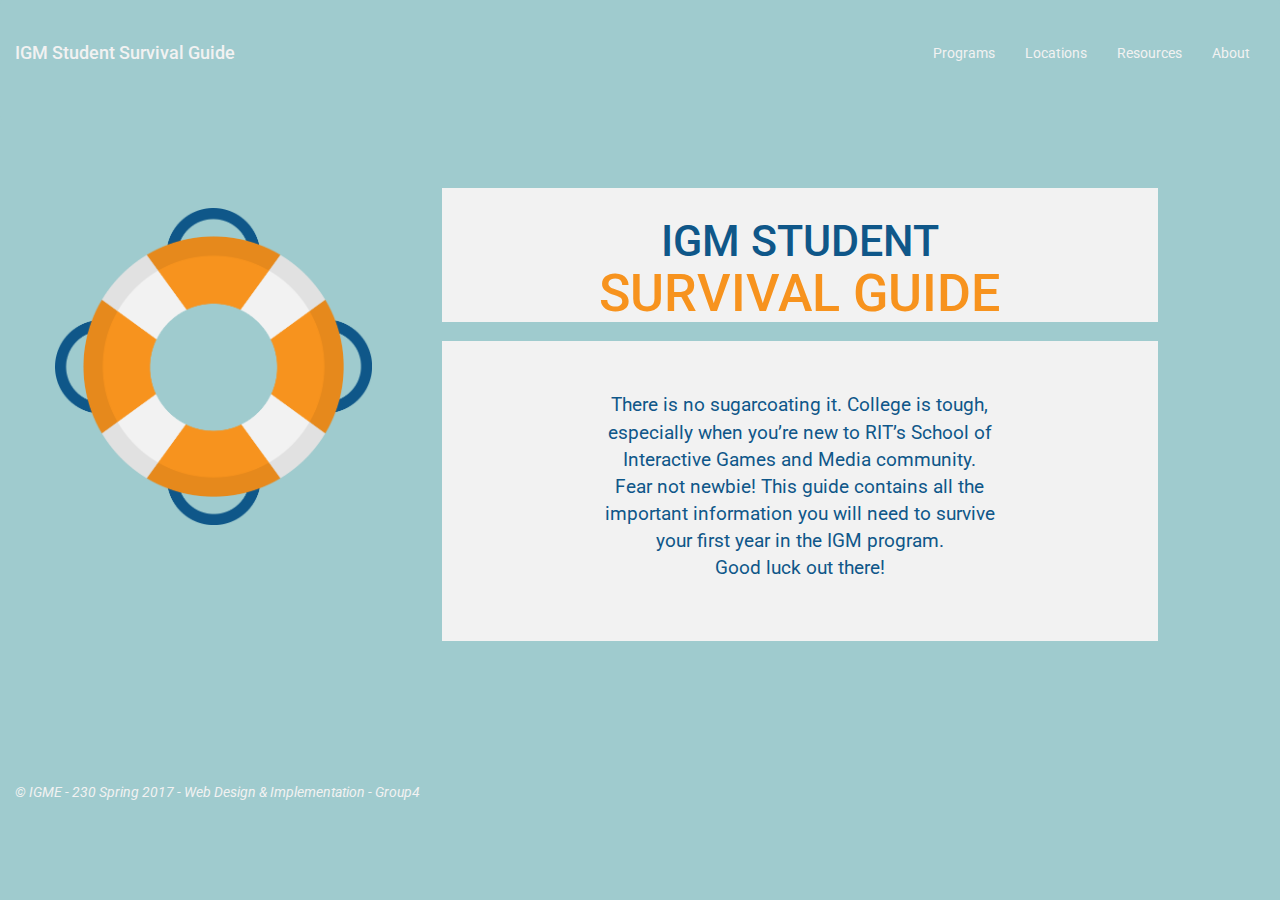
<file: project3/index.html>
<!DOCTYPE html>
<html lang="en">

<head>
    <meta charset="utf-8">
    <meta http-equiv="X-UA-Compatible" content="IE=edge">
    <meta name="viewport" content="width=device-width, initial-scale=1">
    <!-- The above 3 meta tags *must* come first in the head; any other head content must come *after* these tags -->

    <title>IGM Student Survival Guide</title>

    <!-- Bootstrap  - from bootstrap-3.3.7-dist.zip-->
    <link href="css/bootstrap.min.css" rel="stylesheet">

    <!-- HTML5 shim and Respond.js for IE8 support of HTML5 elements and media queries -->
    <!-- WARNING: Respond.js doesn't work if you view the page via file:// -->
    <!--[if lt IE 9]>
      <script src="https://oss.maxcdn.com/html5shiv/3.7.3/html5shiv.min.js"></script>
      <script src="https://oss.maxcdn.com/respond/1.4.2/respond.min.js"></script>
    <![endif]-->

    <!-- import the google Roboto font -->
    <link href="https://fonts.googleapis.com/css?family=Roboto:400,500" rel="stylesheet">

    <link rel="stylesheet" type="text/css" href="css/style.css" />
</head>

<body>
    <!-- jQuery (necessary for Bootstrap's JavaScript plugins) -->
    <!-- downloaded latest version locally <script src="https://ajax.googleapis.com/ajax/libs/jquery/1.12.4/jquery.min.js"></script> -->
    <script src="js/jquery-3.2.0.js"></script>

    <!-- Include all compiled plugins (below), or include individual files as needed -->
    <script src="js/bootstrap.min.js"></script>

    <!-- from http://getbootstrap.com/components/#navbar -->

    <nav class="navbar navbar-default">
        <div class="container-fluid">
            <!-- Brand and toggle get grouped for better mobile display -->
            <div class="navbar-header">
                <button type="button" class="navbar-toggle collapsed" data-toggle="collapse" data-target="#bs-example-navbar-collapse-1" aria-expanded="false">
        <span class="sr-only">Toggle navigation</span>
        <span class="icon-bar"></span>
        <span class="icon-bar"></span>
        <span class="icon-bar"></span>
      </button>
                <a class="navbar-brand" href="index.html">IGM Student Survival Guide</a>
            </div>

            <!-- Collect the nav links, forms, and other content for toggling -->
            <div class="collapse navbar-collapse" id="bs-example-navbar-collapse-1">
                <ul class="nav navbar-nav navbar-right">
                    <li><a href="program.html">Programs</a></li>
                    <li><a href="locations.html">Locations</a></li>
                    <li><a href="resources.html">Resources</a></li>
                    <li><a href="about.html">About</a></li>
                </ul>
            </div>
            <!-- /.navbar-collapse -->
        </div>
        <!-- /.container-fluid -->
    </nav>


    <div class="container-fluid">

        <div class="row">
            <div class="col-md-4" id="sos">

                <img src="images/sos.png" alt="landing page" id="sos_image" width="80%" />
            </div>

            <div class="col-md-7" id="main_container">
                <div id="main_heading">
                    <h2 id="line1">IGM STUDENT</h2>
                    <h2 id="line2">SURVIVAL GUIDE</h2>
                </div>
                <div id="main_message">
                    <p>There is no sugarcoating it. College is tough, especially when you’re new to RIT’s School of Interactive Games and Media community. <br>Fear not newbie! This guide contains all the important information you will need to survive your
                        first year in the IGM program. <br>Good luck out there!</p>
                </div>
            </div>
        </div>

        <br>
        <br>
        <br>

        <br <footer class="footer">
        <div id="copyright">
            <i class="text-muted copyright">&copy; IGME - 230 Spring 2017 - Web Design &amp; Implementation - Group4</i>
        </div>
    </div>
</body>

</html>
</file>
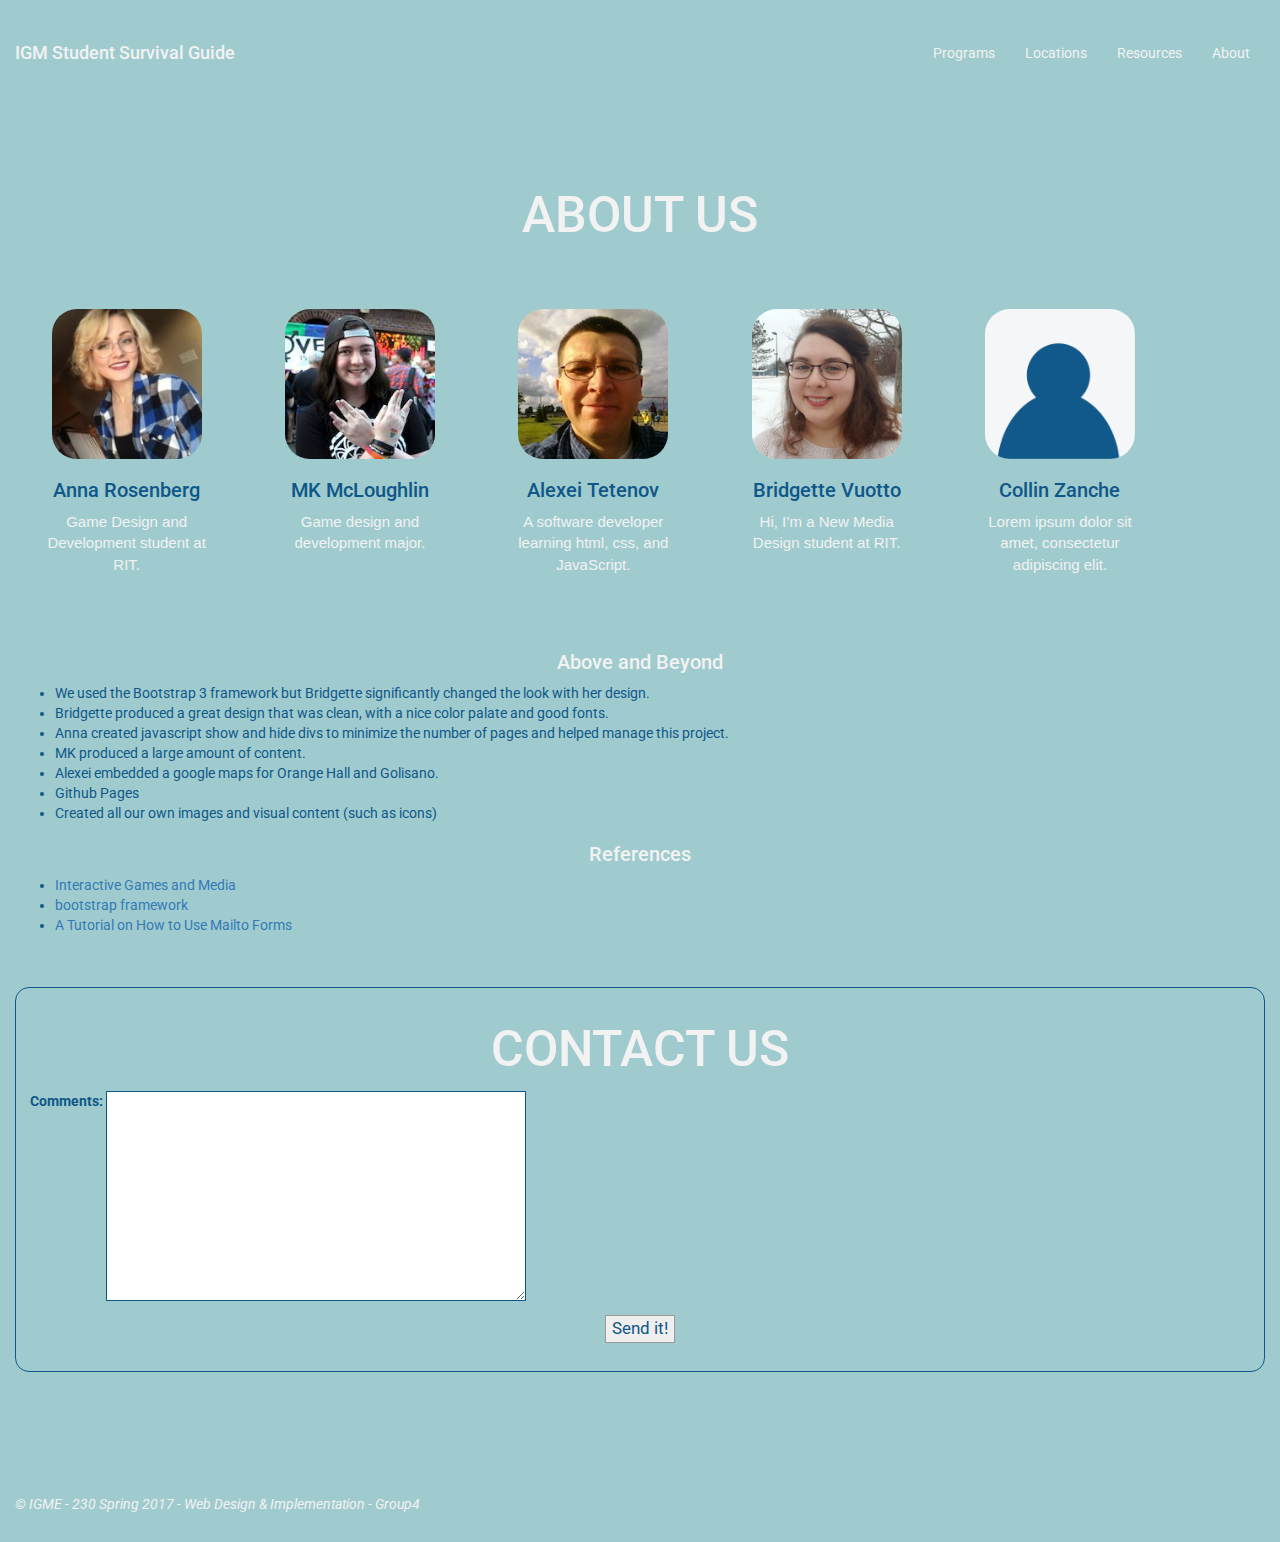
<file: project3/about.html>
<!DOCTYPE html>
<html lang="en">

<head>
    <meta charset="utf-8">
    <meta http-equiv="X-UA-Compatible" content="IE=edge">
    <meta name="viewport" content="width=device-width, initial-scale=1">
    <!-- The above 3 meta tags *must* come first in the head; any other head content must come *after* these tags -->

    <title>IGM Student Survival Guide</title>

    <!-- Bootstrap  - from bootstrap-3.3.7-dist.zip-->
    <link href="css/bootstrap.min.css" rel="stylesheet">

    <!-- HTML5 shim and Respond.js for IE8 support of HTML5 elements and media queries -->
    <!-- WARNING: Respond.js doesn't work if you view the page via file:// -->
    <!--[if lt IE 9]>
      <script src="https://oss.maxcdn.com/html5shiv/3.7.3/html5shiv.min.js"></script>
      <script src="https://oss.maxcdn.com/respond/1.4.2/respond.min.js"></script>
    <![endif]-->

    <!-- import the google Roboto font -->
    <link href="https://fonts.googleapis.com/css?family=Roboto:400,500" rel="stylesheet">

    <link rel="stylesheet" type="text/css" href="css/style.css" />
</head>

<body>
    <!-- jQuery (necessary for Bootstrap's JavaScript plugins) -->
    <!-- downloaded latest version locally <script src="https://ajax.googleapis.com/ajax/libs/jquery/1.12.4/jquery.min.js"></script> -->
    <script src="js/jquery-3.2.0.js"></script>

    <!-- Include all compiled plugins (below), or include individual files as needed -->
    <script src="js/bootstrap.min.js"></script>

    <!-- from http://getbootstrap.com/components/#navbar -->

    <nav class="navbar navbar-default">
        <div class="container-fluid">
            <!-- Brand and toggle get grouped for better mobile display -->
            <div class="navbar-header">
                <button type="button" class="navbar-toggle collapsed" data-toggle="collapse" data-target="#bs-example-navbar-collapse-1" aria-expanded="false">
        <span class="sr-only">Toggle navigation</span>
        <span class="icon-bar"></span>
        <span class="icon-bar"></span>
        <span class="icon-bar"></span>
      </button>
                <a class="navbar-brand" href="index.html">IGM Student Survival Guide</a>
            </div>

            <!-- Collect the nav links, forms, and other content for toggling -->
            <div class="collapse navbar-collapse" id="bs-example-navbar-collapse-1">
                <ul class="nav navbar-nav navbar-right">
                    <li><a href="program.html">Programs</a></li>
                    <li><a href="locations.html">Locations</a></li>
                    <li><a href="resources.html">Resources</a></li>
                    <li><a href="about.html">About</a></li>
                </ul>
            </div>
            <!-- /.navbar-collapse -->
        </div>
        <!-- /.container-fluid -->
    </nav>


    <div class="container-fluid">

        <div class="row">
            <div class="col-lg-12" id="about_us">
                <h1>ABOUT US</h1>
            </div>
        </div>

        <div class="row">

            <div class="col-md-2" id="anna">
                <div class="team_member_image">
                    <img src="images/anna-small_profile-178x178.jpg" alt="Anna Rosenberg" id="anna_rosenberg" width="100%" />
                </div>
                <div class="team_member_description">
                    <h2>Anna Rosenberg</h2>
                    <p>Game Design and Development student at RIT.</p>
                </div>
            </div>

            <div class="col-md-2" id="mk">
                <div class="team_member_image">
                    <img src="images/mk-profile-178x178.jpg" alt="MK McLoughlin" id="mk_mcloughlin" width="100%" />
                </div>
                <div class="team_member_description">
                    <h2>MK McLoughlin</h2>
                    <p>Game design and development major.</p>
                </div>
            </div>

            <div class="col-md-2" id="alexei">
                <div class="team_member_image">
                    <img src="images/alexei_at_buckland_park-178x178.jpg" alt="Alexei Tetenov" id="alexei_tetenov" width="100%" />
                </div>
                <div class="team_member_description">
                    <h2>Alexei Tetenov</h2>
                    <p>A software developer learning html, css, and JavaScript.</p>
                </div>
            </div>

            <div class="col-md-2" id="bridget">
                <div class="team_member_image">
                    <img src="images/bridgette-178x178.png" alt="Bridgette Vuotto" id="bridgette_vuotto" width="100%" />
                </div>
                <div class="team_member_description">
                    <h2>Bridgette Vuotto</h2>
                    <p>Hi, I’m a New Media Design student at RIT.</p>
                </div>
            </div>

            <div class="col-md-2" id="cz">
                <div class="team_member_image">
                    <img src="images/no_image.png" alt="Collin Zanche is mia" id="collin_zanche" width="100%" />
                </div>
                <div class="team_member_description">
                    <h2>Collin Zanche</h2>
                    <p>Lorem ipsum dolor sit amet, consectetur adipiscing elit.</p>
                </div>
            </div>

        </div>

        <div class="row">
            <div class="col-lg-12" id="above_and_beyond">

                <h2>Above and Beyond</h2>
                <ul>
                    <li>We used the Bootstrap 3 framework but Bridgette significantly changed the look with her design.</li>
                    <li>Bridgette produced a great design that was clean, with a nice color palate and good fonts.</li>
                    <li>Anna created javascript show and hide divs to minimize the number of pages and helped manage this project.</li>
                    <li>MK produced a large amount of content.</li>
                    <li>Alexei embedded a google maps for Orange Hall and Golisano.</li>
                    <li>Github Pages</li>
                    <li>Created all our own images and visual content (such as icons)</li>
                </ul>

                <h2>References</h2>
                <ul>
                    <li><a href="https://www.rit.edu/gccis/igm/">Interactive Games and Media</a></li>
                    <li><a href="https://getbootstrap.com/">bootstrap framework</a></li>
                    <li><a href="https://www.thoughtco.com/tutorial-on-mailto-forms-3467454">A Tutorial on How to Use Mailto Forms</a></li>
                </ul>
            </div>
        </div>

        <div class="row">

            <div class="col-md-12" id="contact_us">

                <form action="mailto:igm@rit.edu" method="get">

                    <h1>CONTACT US</h1>


                    <div>
                        <label for="comments">Comments: </label>
                        <textarea id="body" name="body"></textarea>
                    </div>

                    <div>
                        <button type="submit">Send it!</button>
                    </div>
                </form>

            </div>
        </div>


        <br>
        <br>
        <br>

        <br <footer class="footer">
        <div id="copyright">
            <i class="text-muted copyright">&copy; IGME - 230 Spring 2017 - Web Design &amp; Implementation - Group4</i>
        </div>
    </div>
</body>

</html>
</file>
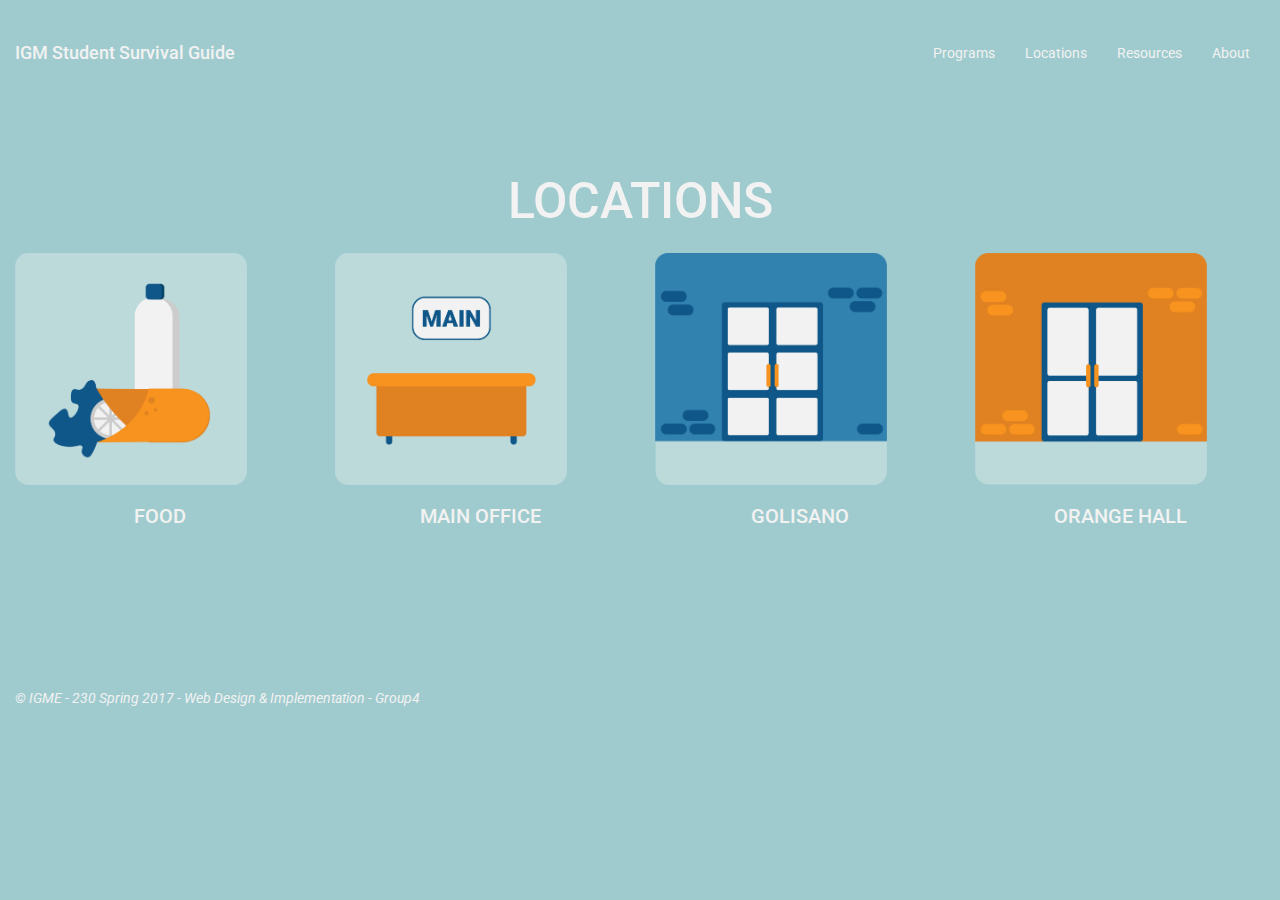
<file: project3/locations.html>
<!DOCTYPE html>
<html lang="en">

<head>
    <meta charset="utf-8">
    <meta http-equiv="X-UA-Compatible" content="IE=edge">
    <meta name="viewport" content="width=device-width, initial-scale=1">
    <!-- The above 3 meta tags *must* come first in the head; any other head content must come *after* these tags -->

    <title>IGM Student Survival Guide</title>

    <!-- Bootstrap  - from bootstrap-3.3.7-dist.zip-->
    <link href="css/bootstrap.min.css" rel="stylesheet">

    <!-- HTML5 shim and Respond.js for IE8 support of HTML5 elements and media queries -->
    <!-- WARNING: Respond.js doesn't work if you view the page via file:// -->
    <!--[if lt IE 9]>
      <script src="https://oss.maxcdn.com/html5shiv/3.7.3/html5shiv.min.js"></script>
      <script src="https://oss.maxcdn.com/respond/1.4.2/respond.min.js"></script>
    <![endif]-->

    <!-- import the google Roboto font -->
    <link href="https://fonts.googleapis.com/css?family=Roboto:400,500" rel="stylesheet">

    <link rel="stylesheet" type="text/css" href="css/style.css" />
</head>

<body>
    <!-- jQuery (necessary for Bootstrap's JavaScript plugins) -->
    <!-- downloaded latest version locally <script src="https://ajax.googleapis.com/ajax/libs/jquery/1.12.4/jquery.min.js"></script> -->
    <script src="js/jquery-3.2.0.js"></script>

    <!-- Include all compiled plugins (below), or include individual files as needed -->
    <script src="js/bootstrap.min.js"></script>

    <!-- from http://getbootstrap.com/components/#navbar -->

    <nav class="navbar navbar-default">
        <div class="container-fluid">
            <!-- Brand and toggle get grouped for better mobile display -->
            <div class="navbar-header">
                <button type="button" class="navbar-toggle collapsed" data-toggle="collapse" data-target="#bs-example-navbar-collapse-1" aria-expanded="false">
        <span class="sr-only">Toggle navigation</span>
        <span class="icon-bar"></span>
        <span class="icon-bar"></span>
        <span class="icon-bar"></span>
      </button>
                <a class="navbar-brand" href="index.html">IGM Student Survival Guide</a>
            </div>

            <!-- Collect the nav links, forms, and other content for toggling -->
            <div class="collapse navbar-collapse" id="bs-example-navbar-collapse-1">
                <ul class="nav navbar-nav navbar-right">
                    <li><a href="program.html">Programs</a></li>
                    <li><a href="locations.html">Locations</a></li>
                    <li><a href="resources.html">Resources</a></li>
                    <li><a href="about.html">About</a></li>
                </ul>
            </div>
            <!-- /.navbar-collapse -->
        </div>
        <!-- /.container-fluid -->
    </nav>


    <div class="container-fluid">

        <div class="row">
            <div id="landing">
                <h1>LOCATIONS</h1>
                <div class="col-md-3" id="game_design" onclick="showContent('food')">
                    <img src="images/food.png" alt="landing page" id="food_image" width="80%" />
                    <h2>FOOD</h2>
                </div>
                <div class="col-md-3" id="new_media" onclick="showContent('main_office')">
                    <img src="images/main_office.png" alt="landing page" id="main_office_image" width="80%" />
                    <h2>MAIN OFFICE</h2>
                </div>
                <div class="col-md-3" id="gol" onclick="showContent('golisano')">
                    <img src="images/golisano.png" alt="landing page" id="golisano_image" width="80%" />
                    <h2>GOLISANO</h2>
                </div>
                <div class="col-md-3" id="advis" onclick="showContent('orange_hall')">
                    <img src="images/orange_hall.png" alt="landing page" id="orange_hall_image" width="80%" />
                    <h2>ORANGE HALL</h2>
                </div>
            </div>

            <div class="col-md-3" id="food_content_graphic" style="display: none;">
                <img src="images/food.png" alt="landing page" id="food_image2" width="80%" />
            </div>

            <div class="col-md-3" id="main_office_content_graphic" style="display: none;">
                <img src="images/main_office.png" alt="landing page" id="main_office_image2" width="80%" />
            </div>

            <div class="col-md-5" id="google_map_to_golisano_hall" style="display: none;">
                <iframe src="https://www.google.com/maps/embed?pb=!1m18!1m12!1m3!1d2913.965158977079!2d-77.68238884781579!3d43.084227829042355!2m3!1f0!2f0!3f0!3m2!1i1024!2i768!4f13.1!3m3!1m2!1s0x89d14c5f06f76405%3A0xb4addbe128ccc74f!2sGolisano+College+of+Computing+and+Information+Sciences%2C+20+Lomb+Memorial+Dr%2C+Rochester%2C+NY+14623!5e0!3m2!1sen!2sus!4v1492558611521"
                    width="450" height="300" frameborder="0" style="border:0" allowfullscreen></iframe>
            </div>

            <div class="col-md-5" id="google_map_to_orange_hall" style="display: none;">
                <iframe src="https://www.google.com/maps/embed?pb=!1m18!1m12!1m3!1d2913.993348864139!2d-77.68099214781557!3d43.083635179042595!2m3!1f0!2f0!3f0!3m2!1i1024!2i768!4f13.1!3m3!1m2!1s0x89d14c5fad3284b7%3A0x3bd596dac5a0f515!2sOrange+Hall!5e0!3m2!1sen!2sus!4v1492555297839"
                    width="450" height="300" frameborder="0" style="border:0" allowfullscreen></iframe>
            </div>

            <div class="col-md-7" id="main_container" align="center">

                <!-- program content divs -->
                <div id="food" style="display: none;">
                    <div id="main_heading">
                        <h2 id="line2">FOOD</h2>
                        <div class="content">
                            <h3>CTRL ALT DELi</h3>
                            <p>When you're in need for a lunch break or snack, look no further than Ctrl Alt Deli. Located near the entrance of Golisano in the atrium. On the menu you can find sandwiches, flatbread pizza, and quesadillas, as well as baked
                                goods and fresh fruit.</p>
                            <h3>Vending Machines</h3>
                            <p>For a quick snack after classes or long hours in the lab, you can grab some refreshments at one of the many vending machines on campus. There are vending machines located on the second floor to the left of the stairs from the
                                atrium. </p>
                        </div>
                    </div>
                </div>
                <div id="main_office" style="display: none;">
                    <div id="main_office_main_heading">
                        <h2 id="main_office_line2">MAIN OFFICE</h2>
                        <div class="content">
                            <h3>Dean's Office GOL 1005</h3>
                            <p>Located on the first floor atrium of Golisano. </p>
                            <h3>Additional Information</h3>
                            <p>Lose your flashdrive in a lab or class? Come here to see if it's been turned in by someone.</p>
                        </div>
                    </div>
                </div>
                <div id="golisano" style="display: none; ">
                    <div id="golisano_main_heading">
                        <h2 id="golisano_line2">GOLISANO</h2>
                        <div class="content">
                            <h3>Golisano College of Computing and Information Sciences</h3>
                            <p>20 Lomb Memorial Drive Rochester, NY 14623 </p>
                            <p>Abbreviation: GOL </p>
                            <h3>Additional Information</h3>
                            <p>A lot of your classes will be in the Golisano building. Most IGM classes take place on the second floor of the building in the computer labs.</p>
                        </div>
                    </div>
                </div>
                <div id="orange_hall" style="display: none;">
                    <div id="orange_hall_main_heading">
                        <h2 id="orange_hall_line2">ORANGE HALL</h2>
                        <div class="content">
                            <h3>Orange Hall</h3>
                            <p>Across from Gleason/Engineering Hall and next to Gosnell Hall</p>
                            <p>Abbreviation: ORN</p>
                            <h3>Additional Information</h3>
                            <p>Other classes you take may be in the Orange Hall labs. The Lab room numbers are 1370, 1375, and 1380 in the section of the building closest to Golisano.</p>
                        </div>
                    </div>
                </div>
            </div>
        </div>

        <br>
        <br>
        <br>

        <br <footer class="footer">
        <div id="copyright">
            <i class="text-muted copyright">&copy; IGME - 230 Spring 2017 - Web Design &amp; Implementation - Group4</i>
        </div>
    </div>
    <script>
        function showContent(project) {
            var landingDiv = document.getElementById('landing');

            var foodDiv = document.getElementById('food');
            var foodContentGraphicDiv = document.getElementById('food_content_graphic');

            var main_officeDiv = document.getElementById('main_office');
            var main_office_content_graphicDiv = document.getElementById('main_office_content_graphic');

            var golisanoDiv = document.getElementById('golisano');
            var google_map_to_golisanonDiv = document.getElementById('google_map_to_golisano_hall');

            var orangeDiv = document.getElementById('orange_hall');
            var google_map_to_orange_hallDiv = document.getElementById('google_map_to_orange_hall');


            switch (project) {
                case 'food':
                    landingDiv.style.display = 'none';

                    foodDiv.style.display = 'initial';
                    foodContentGraphicDiv.style.display = 'initial';

                    main_officeDiv.style.display = 'none';
                    main_office_content_graphicDiv.style.display = 'none';

                    golisanoDiv.style.display = 'none';
                    google_map_to_golisanonDiv.style.display = 'none';

                    orangeDiv.style.display = 'none';
                    google_map_to_orange_hallDiv.style.display = 'none';
                    break;
                case 'main_office':
                    landingDiv.style.display = 'none';

                    foodDiv.style.display = 'none';
                    foodContentGraphicDiv.style.display = 'none';

                    main_officeDiv.style.display = 'initial';
                    main_office_content_graphicDiv.style.display = 'initial';

                    golisanoDiv.style.display = 'none';
                    google_map_to_golisanonDiv.style.display = 'none';

                    orangeDiv.style.display = 'none';
                    google_map_to_orange_hallDiv.style.display = 'none';
                    break;
                case 'golisano':
                    landingDiv.style.display = 'none';

                    foodDiv.style.display = 'none';
                    foodContentGraphicDiv.style.display = 'none';

                    main_officeDiv.style.display = 'none';
                    main_office_content_graphicDiv.style.display = 'none';

                    google_map_to_golisanonDiv.style.display = 'initial';
                    golisanoDiv.style.display = 'initial';

                    google_map_to_orange_hallDiv.style.display = 'none';
                    orangeDiv.style.display = 'none';

                    break;
                case 'orange_hall':
                    landingDiv.style.display = 'none';

                    foodDiv.style.display = 'none';
                    foodContentGraphicDiv.style.display = 'none';

                    main_officeDiv.style.display = 'none';
                    main_office_content_graphicDiv.style.display = 'none';

                    golisanoDiv.style.display = 'none';
                    google_map_to_golisanonDiv.style.display = 'none';

                    orangeDiv.style.display = 'initial';
                    google_map_to_orange_hallDiv.style.display = 'initial';
                    break;
            }
        }
    </script>
</body>

</html>
</file>
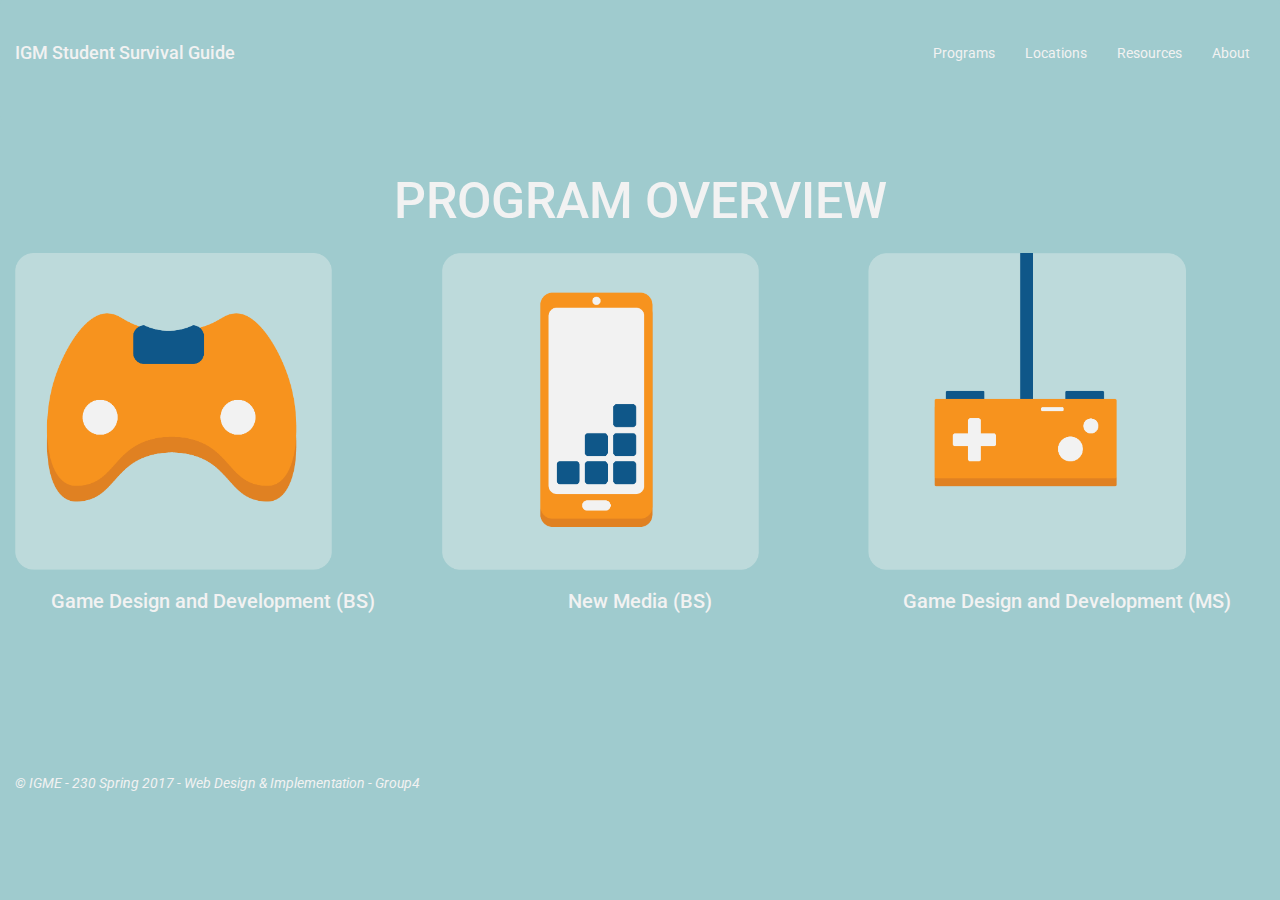
<file: project3/program.html>
<!DOCTYPE html>
<html lang="en">

<head>
    <meta charset="utf-8">
    <meta http-equiv="X-UA-Compatible" content="IE=edge">
    <meta name="viewport" content="width=device-width, initial-scale=1">
    <!-- The above 3 meta tags *must* come first in the head; any other head content must come *after* these tags -->

    <title>IGM Student Survival Guide</title>

    <!-- Bootstrap  - from bootstrap-3.3.7-dist.zip-->
    <link href="css/bootstrap.min.css" rel="stylesheet">

    <!-- HTML5 shim and Respond.js for IE8 support of HTML5 elements and media queries -->
    <!-- WARNING: Respond.js doesn't work if you view the page via file:// -->
    <!--[if lt IE 9]>
      <script src="https://oss.maxcdn.com/html5shiv/3.7.3/html5shiv.min.js"></script>
      <script src="https://oss.maxcdn.com/respond/1.4.2/respond.min.js"></script>
    <![endif]-->

    <!-- import the google Roboto font -->
    <link href="https://fonts.googleapis.com/css?family=Roboto:400,500" rel="stylesheet">

    <link rel="stylesheet" type="text/css" href="css/style.css" />
</head>

<body>
    <!-- jQuery (necessary for Bootstrap's JavaScript plugins) -->
    <!-- downloaded latest version locally <script src="https://ajax.googleapis.com/ajax/libs/jquery/1.12.4/jquery.min.js"></script> -->
    <script src="js/jquery-3.2.0.js"></script>

    <!-- Include all compiled plugins (below), or include individual files as needed -->
    <script src="js/bootstrap.min.js"></script>

    <!-- from http://getbootstrap.com/components/#navbar -->

    <nav class="navbar navbar-default">
        <div class="container-fluid">
            <!-- Brand and toggle get grouped for better mobile display -->
            <div class="navbar-header">
                <button type="button" class="navbar-toggle collapsed" data-toggle="collapse" data-target="#bs-example-navbar-collapse-1" aria-expanded="false">
        <span class="sr-only">Toggle navigation</span>
        <span class="icon-bar"></span>
        <span class="icon-bar"></span>
        <span class="icon-bar"></span>
      </button>
                <a class="navbar-brand" href="index.html">IGM Student Survival Guide</a>
            </div>

            <!-- Collect the nav links, forms, and other content for toggling -->
            <div class="collapse navbar-collapse" id="bs-example-navbar-collapse-1">
                <ul class="nav navbar-nav navbar-right">
                    <li><a href="program.html">Programs</a></li>
                    <li><a href="locations.html">Locations</a></li>
                    <li><a href="resources.html">Resources</a></li>
                    <li><a href="about.html">About</a></li>
                </ul>
            </div>
            <!-- /.navbar-collapse -->
        </div>
        <!-- /.container-fluid -->
    </nav>


    <div class="container-fluid">

        <div class="row">
            <!-- programs landing page: need images and title. Images will link to divs using JavaScript -->
            <div id="landing">
                <h1>PROGRAM OVERVIEW</h1>
                <div class="col-md-4" id="game_design" onclick="showContent('game_design_BS')">
                    <img src="images/game_design_and_development-bs.png" alt="landing page" id="game_design_and_development-bs_image" width="80%" />
                    <h2>Game Design and Development (BS)</h2>
                </div>
                <div class="col-md-4" id="new_med" onclick="showContent('new_media')">
                    <img src="images/new_media_development-bs.png" alt="landing page" id="new_media_development-bs_image" width="80%" />
                    <h2>New Media (BS)</h2>
                </div>
                <div class="col-md-4" id="game_d_MS" onclick="showContent('game_design_MS')">
                    <img src="images/game_design_and_development-ms.png" alt="landing page" id="game_design_and_development-ms_image" width="80%" />
                    <h2>Game Design and Development (MS)</h2>
                </div>

            </div>

            <!-- main content, will be hidden upon page arrival -->

            <div class="col-md-4" id="content_graphic_game_design_BS" style="display: none;">
                <img src="images/game_design_and_development-bs.png" alt="landing page" id="game_design_and_development-bs_image2" width="80%" />
            </div>

            <div class="col-md-4" id="content_graphic_new_media_BS" style="display: none;">
                <img src="images/new_media_development-bs.png" alt="landing page" id="new_media_development-bs_image2" width="80%" />
            </div>

            <div class="col-md-4" id="content_graphic_game_design_MS" style="display: none;">
                <img src="images/game_design_and_development-ms.png" alt="landing page" id="game_design_and_development-ms_image2" width="80%" />
            </div>

            <div class="col-md-7" id="main_container" align="center">

                <!-- program content divs -->
                <div id="game_design_BS" style="display: none;">

                    <div id="main_heading_gdd">
                        <h2 id="line2">GAME DESIGN AND DEVELOPMENT (BS)</h2>
                        <div class="content">

                            <ul style="text-align: center; margin-top: 20px;">
                                <li>David Schwartz, Director</li>
                                <li>(585) 475-2763, <a href="mailto:disvks@rit.edu">disvks@rit.edu</a> </li>
                                <li>Amanda Thau, Academic Advisor</li>
                                <li>Kathleen Schreier Rudgers, Academic Advisor</li>
                            </ul>

                            <h3>Program Overview</h3>
                            <p>Students in the Game Design and Development Bachelors of Science degree learn and explore the world of entertainment technology and grow their education preparing for a professional career in the game industry or a similar
                                field. Students are also educated in core computing skills that can translate to other technology and computing industries.</p>
                            <h3>Additional Information</h3>
                            <p>The game design and development major focuses on game programming. Students learn about many different aspects of the development and design process. The required courses in the major prepare students for advancing their interests
                                in studies and career goals while also creating a portfolio of work from the classes.</p>
                        </div>
                    </div>
                </div>
                <div id="new_media" style="display: none;">
                    <div id="new_media_main_heading">
                        <h2 id="new_media_line2">NEW MEDIA (BS)</h2>
                        <div class="content">
                            <ul style="text-align: center; margin-top: 20px;">
                                <li>David Schwartz, Director</li>
                                <li>(585) 475-2763, <a href="mailto:disvks@rit.edu">disvks@rit.edu</a> </li>
                                <li>Amanda Thau, Academic Advisor</li>
                                <li>Kathleen Schreier Rudgers, Academic Advisor</li>
                            </ul>

                            <h3>Program Overview</h3>
                            <p>Students in the New Media Interactive Development Bachelor of Science degree explore the evolving world of digital communication that is used to entertain and immerse those who use it. New Media itself is the digital technology
                                for social media, wearable tech, internet, and more. This program develops the student's skills and knowledge in creating technology in new media for the digital world.</p>
                            <h3>Additional Information</h3>
                            <p>The new media interactive development major focuses on programming and creative media development. The required courses in this major teach students aspects of physical computing, interfaces, web and mobile development, as
                                well as casual games.</p>
                        </div>
                    </div>
                </div>
                <div id="game_design_MS" style="display: none;">
                    <div id="game_design_and_dev_main_heading">
                        <h2 id="game_design_line2">GAME DESIGN AND DEVELOPMENT (MS)</h2>
                        <div class="content">
                            <ul style="text-align: center; margin-top: 20px;">
                                <li>David Schwartz, Director</li>
                                <li>(585) 475-2763, <a href="mailto:disvks@rit.edu">disvks@rit.edu</a> </li>
                                <li>Amanda Thau, Academic Advisor</li>
                                <li>Kathleen Schreier Rudgers, Academic Advisor</li>
                            </ul>
                            <h3>Program Overview</h3>
                            <p>In the Game Design and Development Masters of Science program, students explore entertainment technology and focus on the more technical roots of Computing and Information Sciences. The program covers development in topics
                                such as graphics, game engines, interactive narrative, and game world design.</p>
                            <h3>Additional Information</h3>
                            <p>This is a 2-year program. In the first year the student takes five total courses; three processes courses, a game design course, and a prototyping course. In the second year, students are put onto development teams to make
                                a working game engine and software title where they will have both individual and group requirements.</p>
                        </div>
                    </div>
                </div>

            </div>
        </div>

        <br>
        <br>
        <br>

        <br <footer class="footer">
        <div id="copyright">
            <i class="text-muted copyright">&copy; IGME - 230 Spring 2017 - Web Design &amp; Implementation - Group4</i>
        </div>
    </div>
    <script>
        function showContent(project) {
            var gdd_BS = document.getElementById('game_design_BS');
            var new_mediaDiv = document.getElementById('new_media');
            var gdd_MS = document.getElementById('game_design_MS');
            var game_design_BS_image = document.getElementById('content_graphic_game_design_BS');
            var new_media_BS_image = document.getElementById('content_graphic_new_media_BS');
            var game_design_MS_image = document.getElementById('content_graphic_game_design_MS');
            var landingDiv = document.getElementById('landing');

            switch (project) {
                case 'game_design_BS':
                    landingDiv.style.display = 'none';
                    gdd_BS.style.display = 'initial';
                    new_mediaDiv.style.display = 'none';
                    gdd_MS.style.display = 'none';
                    game_design_BS_image.style.display = 'initial';
                    new_media_BS_image.style.display = 'none';
                    game_design_MS_image.style.display = 'none';
                    // landingDiv.style.display = 'none';
                    break;
                case 'new_media':
                    landingDiv.style.display = 'none';
                    gdd_BS.style.display = 'none';
                    new_mediaDiv.style.display = 'initial';
                    gdd_MS.style.display = 'none';
                    game_design_BS_image.style.display = 'none';
                    new_media_BS_image.style.display = 'initial';
                    game_design_MS_image.style.display = 'none';
                    //  landingDiv.style.display = 'none';
                    break;
                case 'game_design_MS':
                    landingDiv.style.display = 'none';
                    gdd_BS.style.display = 'none';
                    new_mediaDiv.style.display = 'none';
                    gdd_MS.style.display = 'initial';
                    game_design_BS_image.style.display = 'none';
                    new_media_BS_image.style.display = 'none';
                    game_design_MS_image.style.display = 'initial';
                    // landingDiv.style.display = 'none';
                    break;
            }
        }
    </script>
</body>

</html>
</file>
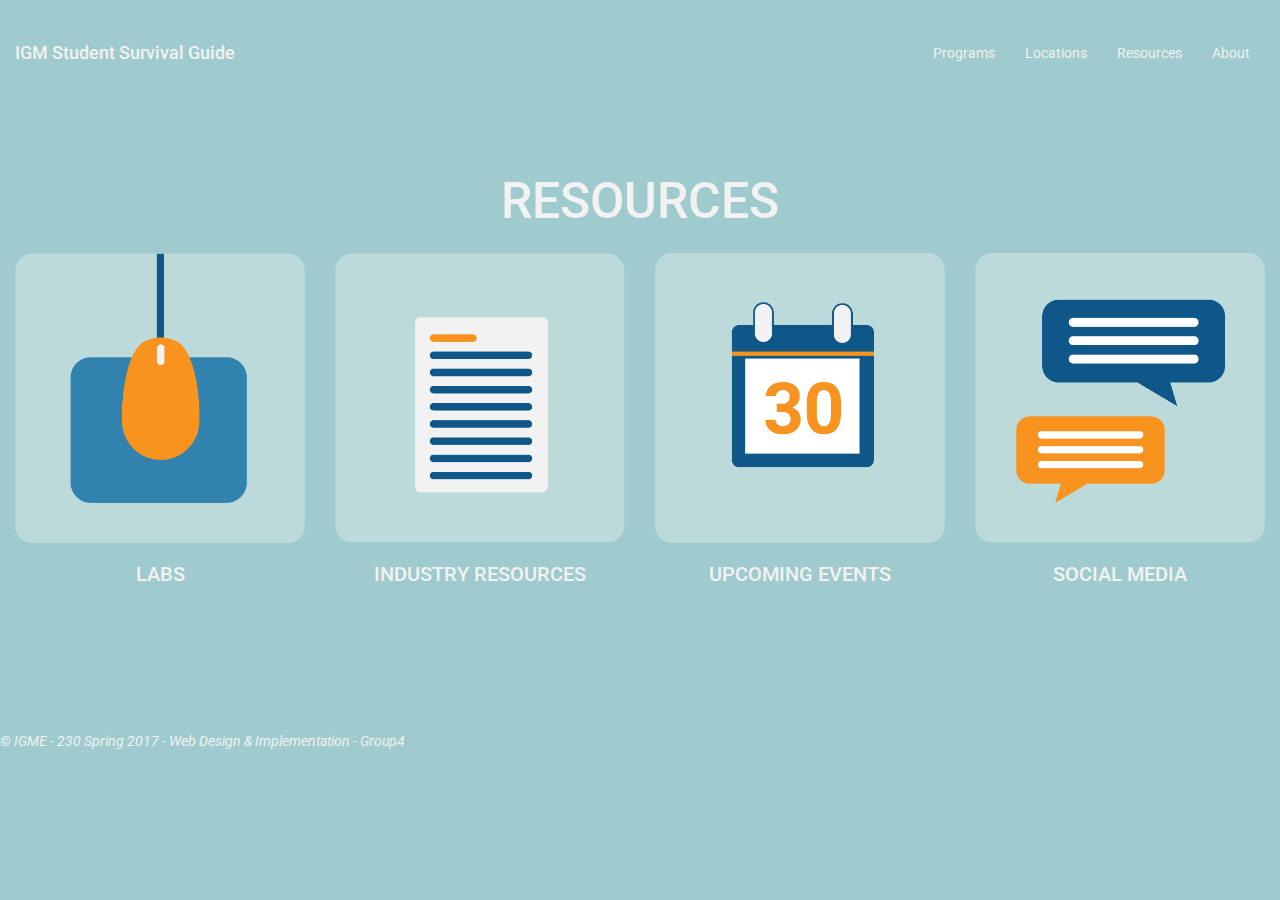
<file: project3/resources.html>
<!DOCTYPE html>
<html lang="en">

<head>
    <meta charset="utf-8">
    <meta http-equiv="X-UA-Compatible" content="IE=edge">
    <meta name="viewport" content="width=device-width, initial-scale=1">
    <!-- The above 3 meta tags *must* come first in the head; any other head content must come *after* these tags -->

    <title>IGM Student Survival Guide</title>

    <!-- Bootstrap  - from bootstrap-3.3.7-dist.zip-->
    <link href="css/bootstrap.min.css" rel="stylesheet">

    <!-- HTML5 shim and Respond.js for IE8 support of HTML5 elements and media queries -->
    <!-- WARNING: Respond.js doesn't work if you view the page via file:// -->
    <!--[if lt IE 9]>
      <script src="https://oss.maxcdn.com/html5shiv/3.7.3/html5shiv.min.js"></script>
      <script src="https://oss.maxcdn.com/respond/1.4.2/respond.min.js"></script>
    <![endif]-->

    <!-- import the google Roboto font -->
    <link href="https://fonts.googleapis.com/css?family=Roboto:400,500" rel="stylesheet">

    <link rel="stylesheet" type="text/css" href="css/style.css" />
</head>

<body>
    <!-- jQuery (necessary for Bootstrap's JavaScript plugins) -->
    <!-- downloaded latest version locally <script src="https://ajax.googleapis.com/ajax/libs/jquery/1.12.4/jquery.min.js"></script> -->
    <script src="js/jquery-3.2.0.js"></script>

    <!-- Include all compiled plugins (below), or include individual files as needed -->
    <script src="js/bootstrap.min.js"></script>

    <!-- from http://getbootstrap.com/components/#navbar -->

    <nav class="navbar navbar-default">
        <div class="container-fluid">
            <!-- Brand and toggle get grouped for better mobile display -->
            <div class="navbar-header">
                <button type="button" class="navbar-toggle collapsed" data-toggle="collapse" data-target="#bs-example-navbar-collapse-1" aria-expanded="false">
        <span class="sr-only">Toggle navigation</span>
        <span class="icon-bar"></span>
        <span class="icon-bar"></span>
        <span class="icon-bar"></span>
      </button>
                <a class="navbar-brand" href="index.html">IGM Student Survival Guide</a>
            </div>

            <!-- Collect the nav links, forms, and other content for toggling -->
            <div class="collapse navbar-collapse" id="bs-example-navbar-collapse-1">
                <ul class="nav navbar-nav navbar-right">
                    <li><a href="program.html">Programs</a></li>
                    <li><a href="locations.html">Locations</a></li>
                    <li><a href="resources.html">Resources</a></li>
                    <li><a href="about.html">About</a></li>
                </ul>
            </div>
            <!-- /.navbar-collapse -->
        </div>
        <!-- /.container-fluid -->
    </nav>



    <div class="container-fluid">

        <div class="row">
            <div id="landing">
                <h1>RESOURCES</h1>
                <div class="col-md-3" id="labs" onclick="showContent('labs_content')">
                    <img src="images/labs.png" alt="landing page" id="labs_image" width="100%" />
                    <h2>LABS</h2>
                </div>
                <div class="col-md-3" id="industry_resources" onclick="showContent('industry_resources_content')">
                    <img src="images/industry_resources.png" alt="industry resources" id="industry_resources_image" width="100%" />
                    <h2>INDUSTRY RESOURCES</h2>
                </div>
                <div class="col-md-3" id="upcoming_events" onclick="showContent('upcoming_events_content')">
                    <img src="images/upcoming_events.png" alt="upcoming events" id="upcoming_events_image" width="100%" />
                    <h2>UPCOMING EVENTS</h2>
                </div>
                <div class="col-md-3" id="social_media" onclick="showContent('social_media_content')">
                    <img src="images/social_media.png" alt="landing page" id="social_media_image" width="100%" />
                    <h2>SOCIAL MEDIA</h2>
                </div>
            </div>

            <!--  don't need an image here
            <div class="col-md-4" id="content_graphic" style="display: none;">
                <img src="images/sos.png" alt="landing page" id="sos_image" width="80%" />
            </div>
            <div class="col-md-7" id="main_container" align="center">
            -->

            <!-- resource content divs -->
            <div id="labs_content" style="display: none;">
                <div class="row">

                    <!-- TODO: not sure how to add spacing, may add a larger margin or padding via css. -->
                    <br>
                    <br>
                    <br>


                    <div id="labs_main_heading">

                        <h2 id="line2">LABS</h2>

                        <div class="content" style="margin-top: 70px;">
                            <div class="col-md-4" id="open_lab" onclick="showContent('open_lab_content')">
                                <img src="images/open_lab.png" alt="open lab" id="open_lab_image" width="100%" />
                                <h2>OPEN LAB</h2>
                            </div>
                            <div class="col-md-4" id="new_media_lab" onclick="showContent('new_media_lab_content')">
                                <img src="images/new_media_lab.png" alt="new media lab" id="new_media_lab_image" width="100%" />
                                <h2>NEW MEDIA LAB</h2>
                            </div>
                            <div class="col-md-4" id="sound_labs" onclick="showContent('sound_lab_content')">
                                <img src="images/sound_lab.png" alt="sound lab" id="sound_lab_image" width="100%" />
                                <h2>SOUND LAB</h2>
                            </div>
                        </div>
                    </div>
                </div>
            </div>




            <!-- <div class="row"> -->
            <div id="open_lab_schedule_content" style="display: none;">

                <div class="col-md-4" id="content_graphic2">
                    <img src="images/open_lab.png" alt="landing page" id="open_lab_image2" width="100%" />
                </div>
                <div class="col-md-4" id="open_lab_schedule" onclick="showContent('open_lab_schedule_content')">

                    <div id="open_lab_schedule_content2">
                        <h2 id="open_lab_heading">OPEN LAB</h2>

                        <table style="width:100%">
                            <tr>
                                <th>Day</th>
                                <th>Time</th>
                            </tr>
                            <tr>
                                <td>Sunday</td>
                                <td>1:00PM - 12:00AM</td>
                            </tr>
                            <tr>
                                <td>Monday</td>
                                <td>12:00PM - 12:00AM</td>
                            </tr>
                            <tr>
                                <td>Tuesday</td>
                                <td>12:00PM - 12:00AM</td>
                            </tr>
                            <tr>
                                <td>Wednesday</td>
                                <td>12:00PM - 12:00AM</td>
                            </tr>
                            <tr>
                                <td>Thursday</td>
                                <td>12:00PM - 12:00AM</td>
                            </tr>
                            <tr>
                                <td>Friday</td>
                                <td>12:00PM - 12:00AM</td>
                            </tr>
                            <tr>
                                <td>Saturday</td>
                                <td>1:00PM - 12:00AM</td>
                            </tr>
                        </table>
                    </div>

                    <br>

                    <div id="open_lab_tutoring_content">
                        <h2 id="open_lab_tutoring_heading">TUTORING</h2>

                        <table style="width:100%">
                            <tr>
                                <th>Subject</th>
                            </tr>
                            <tr>
                                <td>Interactive Design</td>
                            </tr>
                            <tr>
                                <td>GDAPS</td>
                            </tr>
                            <tr>
                                <td>Interact. Media`</td>
                            </tr>
                            <tr>
                                <td>2D Animation</td>
                            </tr>
                            <tr>
                                <td>Med Dev</td>
                            </tr>
                            <tr>
                                <td>Data Struct.</td>
                            </tr>
                            <tr>
                                <td>3D Animation</td>
                            </tr>
                            <tr>
                                <td>Game Design</td>
                            </tr>
                            <tr>
                                <td>Design</td>
                            </tr>
                            <tr>
                                <td>Interact Immers.</td>
                            </tr>
                        </table>

                    </div>
                </div>
            </div>

            <!-- </div> -->

            <div class="col-md-4" id="new_media_lab_content_graphic" style="display: none;">
                <img src="images/new_media_lab.png" alt="landing page" id="new_media_lab_image2" width="100%" />
            </div>

            <div id="new_media_lab_schedule_content" style="display: none;">

                <div class="col-md-4" id="new_media_lab_schedule" onclick="showContent('new_media_lab_schedule_content')">

                    <div id="new_media_lab_schedule_content2">
                        <h2 id="new_media_lab_heading">NEW MEDIA LAB</h2>

                        <table style="width:100%">
                            <tr>
                                <th>Day</th>
                                <th>Time</th>
                            </tr>
                            <tr>
                                <td>Sunday</td>
                                <td>1:00PM - 12:00AM</td>
                            </tr>
                            <tr>
                                <td>Monday</td>
                                <td>12:00PM - 12:00AM</td>
                            </tr>
                            <tr>
                                <td>Tuesday</td>
                                <td>12:00PM - 12:00AM</td>
                            </tr>
                            <tr>
                                <td>Wednesday</td>
                                <td>12:00PM - 12:00AM</td>
                            </tr>
                            <tr>
                                <td>Thursday</td>
                                <td>12:00PM - 12:00AM</td>
                            </tr>
                            <tr>
                                <td>Friday</td>
                                <td>12:00PM - 12:00AM</td>
                            </tr>
                            <tr>
                                <td>Saturday</td>
                                <td>1:00PM - 12:00AM</td>
                            </tr>
                        </table>
                    </div>

                    <br>

                    <div id="new_media_lab_tutoring_content">
                        <h2 id="new_media_lab_tutoring_heading">TUTORING</h2>

                        <table style="width:100%">
                            <tr>
                                <th>Subject</th>
                            </tr>
                            <tr>
                                <td>Interactive Design</td>
                            </tr>
                            <tr>
                                <td>GDAPS</td>
                            </tr>
                            <tr>
                                <td>Interact. Media`</td>
                            </tr>
                            <tr>
                                <td>2D Animation</td>
                            </tr>
                            <tr>
                                <td>Med Dev</td>
                            </tr>
                            <tr>
                                <td>Data Struct.</td>
                            </tr>
                            <tr>
                                <td>3D Animation</td>
                            </tr>
                            <tr>
                                <td>Game Design</td>
                            </tr>
                            <tr>
                                <td>Design</td>
                            </tr>
                            <tr>
                                <td>Interact Immers.</td>
                            </tr>
                        </table>

                    </div>
                </div>
            </div>

            <div class="col-md-4" id="sound_lab_content_graphic" style="display: none;">
                <img src="images/sound_lab.png" alt="landing page" id="sound_lab_image2" width="100%" />
            </div>

            <div id="sound_lab_schedule_content" style="display: none;">

                <div class="col-md-4" id="sound_lab_schedule" onclick="showContent('sound_lab_schedule_content')">

                    <div id="sound_lab_schedule_content2">
                        <h2 id="sound_lab_heading">SOUND LAB</h2>

                        <table style="width:100%">
                            <tr>
                                <th>Day</th>
                                <th>Time</th>
                            </tr>
                            <tr>
                                <td>Sunday</td>
                                <td>1:00PM - 12:00AM</td>
                            </tr>
                            <tr>
                                <td>Monday</td>
                                <td>12:00PM - 12:00AM</td>
                            </tr>
                            <tr>
                                <td>Tuesday</td>
                                <td>12:00PM - 12:00AM</td>
                            </tr>
                            <tr>
                                <td>Wednesday</td>
                                <td>12:00PM - 12:00AM</td>
                            </tr>
                            <tr>
                                <td>Thursday</td>
                                <td>12:00PM - 12:00AM</td>
                            </tr>
                            <tr>
                                <td>Friday</td>
                                <td>12:00PM - 12:00AM</td>
                            </tr>
                            <tr>
                                <td>Saturday</td>
                                <td>1:00PM - 12:00AM</td>
                            </tr>
                        </table>
                    </div>

                    <br>

                    <div id="sound_lab_tutoring_content">
                        <h2 id="sound_lab_tutoring_heading">TUTORING</h2>

                        <table style="width:100%">
                            <tr>
                                <th>Subject</th>
                            </tr>
                            <tr>
                                <td>Interactive Design</td>
                            </tr>
                            <tr>
                                <td>GDAPS</td>
                            </tr>
                            <tr>
                                <td>Interact. Media`</td>
                            </tr>
                            <tr>
                                <td>2D Animation</td>
                            </tr>
                            <tr>
                                <td>Med Dev</td>
                            </tr>
                            <tr>
                                <td>Data Struct.</td>
                            </tr>
                            <tr>
                                <td>3D Animation</td>
                            </tr>
                            <tr>
                                <td>Game Design</td>
                            </tr>
                            <tr>
                                <td>Design</td>
                            </tr>
                            <tr>
                                <td>Interact Immers.</td>
                            </tr>
                        </table>

                    </div>
                </div>
            </div>

            <div id="industry_resources_content" style="display: none;">
                <div id="industry_resources_main_heading">

                    <div class="col-md-4" id="industry_resources2" onclick="showContent('industry_resources_content')">
                        <img src="images/co-op.png" alt="industry resources" id="industry_resources_image2" width="100%" />
                        <h2 id="industry_resources_heading">INDUSTRY RESOURCES</h2>
                    </div>

                    <div class="col-md-7 resource_content">
                        <br>
                        <br>
                        <br>
                        <h2>IGME CO-OP</h2>
                        <br>
                        <h3>About</h3>
                        <p>A Co-Op is similar to a paid internship. You will spend time working with a company to gain some experience working in your field before you graduate. Students must take two Co-Ops sometime during the last three years of their
                            program. A Co-Op is the length of one academic term, and can be taken during the summer as well as the fall or spring semesters.
                        </p>
                        <h3>The Co-Op Search</h3>
                        <p>Finding a Co-Op can seem like a daunting task, but there are resources out there to make the process simpler for you. Career Fairs happen throughout the year, during which approximately 250 companies gather in the Gordon Field
                            House here at RIT looking for potential hires. Another great resource is Job Zone, where information about potential jobs and Co-Ops are posted.</p>
                        <h3>Prepare for Interviews</h3>
                        <p>While you are on the Co-Op hunt, do what you can to prepare for the interview. One way to prepare is researching the company before you interview with them. You will have more to talk about with the interviewer and they will likely
                            be impressed about your knowledge of the company. This shows you are well prepared and interested in what they have to offer you.</p>
                        <h3>Your Co-op Evaluation - Receiving Credit</h3>
                        <p>At your Co-Op, your employer will fill out an evaluation toward the end of your time working with them. The employer will rate you on you performance at work and comment on your time spent with the company. Having a good evaluation
                            is essential for passing your Co-Op.</p>
                        <h3>Appointments and Office Hours</h3>
                        <p>Call 585-475-2301 to make an appointment with your Career Services Coordinator who will assist you on a one-on-one basis with any aspect of your job search and related activities. </p>
                        <p>Office Hours: Monday-Friday: 8:00 am – 4:30 pm</p>
                    </div>
                </div>
            </div>

            <div id="upcoming_events_content" style="display: none;">
                <div id="upcoming_events_main_heading">

                    <div class="col-md-4" id="upcoming_events_content2" onclick="showContent('upcoming_events_content')">
                        <img src="images/upcoming_events.png" alt="upcoming events" id="upcoming_events_image2" width="100%" />
                        <h2 id="upcoming_events_heading">EVENTS</h2>
                    </div>

                    <div class="col-md-7 resource_content">

                        <h2>EVENTS</h2>

                        <div class="table-responsive">
                            <table class="table table-striped">
                                <thead>
                                    <tr>
                                        <th>Friday, April 21st 2017</th>
                                    </tr>
                                </thead>
                                  <tr>
                                    <table class="table table-striped">
                                        <thead>
                                            <tr>
                                                <th>Spring Preview Day </th>
                                            </tr>
                                        </thead>
                                        <tr>
                                            <td>2:00 PM - 2:50 PM</td>
                                        </tr>
                                        <tr>
                                            <td>Academic Options: Golisano Collage of Computing &amp; Information Sciences </td>
                                        </tr>
                                    </table>
                                </tr>

                                <tr>
                                    <table class="table table-striped">
                                        <thead>
                                            <tr>
                                                <th>New York Celebration of Women in Computing</th>
                                            </tr>
                                        </thead>
                                        <tr>
                                            <td>4:00 PM - 5:00 PM / Ingle Auditorium</td>
                                        </tr>
                                        <tr>
                                            <td>Keynote Speaker: Reshma Saujani, Founder &amp; CEO of Girls Who Code</td>
                                        </tr>
                                    </table>
                                </tr>
                         


                            </table>
                        </div>
                    </div>
                </div>
            </div>


            <div id="social_media_content" style="display: none;">
                <div id="main_heading">
                    <div class="col-md-4" id="facebook">
                        <a href="https://www.facebook.com/igmrit/"> <img src="images/facebook.png" alt="facebook" id="facebook_image" width="100%" /></a>
                        <h2 id="facebook_heading">FACEBOOK</h2>
                    </div>

                    <div class="col-md-4" id="twitter">
                        <a href="https://twitter.com/IGMRIT"> <img src="images/twitter.png" alt="twitter" id="twitter_image" width="100%" /></a>
                        <h2 id="twitter_heading">TWITTER</h2>
                    </div>

                    <div class="col-md-4" id="instagram">
                        <a href="https://www.instagram.com/explore/locations/390175563/school-of-interactive-games-and-media-at-rit/?hl=en"> <img src="images/instagram.png" alt="facebook" id="instagram_image" width="100%" /></a>
                        <h2 id="instagram_heading">INSTAGRAM</h2>
                    </div>

                </div>
            </div>
        </div>

    </div>

    <br>
    <br>
    <br>

    <br <footer class="footer">
    <div id="copyright">
        <i class="text-muted copyright">&copy; IGME - 230 Spring 2017 - Web Design &amp; Implementation - Group4</i>
    </div>

    <script>
        function showContent(project) {
            var landingDiv = document.getElementById('landing');
            var labsDiv = document.getElementById('labs_content');
            var openLabContentDiv = document.getElementById('open_lab_schedule_content');

            var newMediaLabContentDiv = document.getElementById('new_media_lab_schedule_content');
            var new_media_lab_content_graphicDiv = document.getElementById('new_media_lab_content_graphic');

            var soundLabContentDiv = document.getElementById('sound_lab_schedule_content');
            var sound_lab_content_graphicDiv = document.getElementById('sound_lab_content_graphic');

            var industryResourcesContentDiv = document.getElementById('industry_resources_content');
            var upcomingEventsContentDiv = document.getElementById('upcoming_events_content');
            var socialMediaDiv = document.getElementById('social_media_content');
            var image = document.getElementById('content_graphic');
            var image2 = document.getElementById('content_graphic2');

            switch (project) {
                case 'labs_content':
                    landingDiv.style.display = 'none';
                    labsDiv.style.display = 'initial';
                    openLabContentDiv.style.display = 'none';
                    newMediaLabContentDiv.style.display = 'none';
                    soundLabContentDiv.style.display = 'none';
                    sound_lab_content_graphicDiv.style.display = 'none';
                    industryResourcesContentDiv.style.display = 'none';
                    upcomingEventsContentDiv.style.display = 'none';
                    socialMediaDiv.style.display = 'none';
                    /* image.style.display = 'initial';
                    image2.style.display = 'none'; */
                    break;
                case 'open_lab_content':
                    landingDiv.style.display = 'none';
                    labsDiv.style.display = 'none';
                    openLabContentDiv.style.display = 'initial';
                    newMediaLabContentDiv.style.display = 'none';
                    soundLabContentDiv.style.display = 'none';
                    sound_lab_content_graphicDiv.style.display = 'none';
                    industryResourcesContentDiv.style.display = 'none';
                    upcomingEventsContentDiv.style.display = 'none';
                    socialMediaDiv.style.display = 'none';
                    /* image.style.display = 'initial';
                    image2.style.display = 'initial'; */
                    break;
                case 'new_media_lab_content':
                    landingDiv.style.display = 'none';
                    labsDiv.style.display = 'none';
                    openLabContentDiv.style.display = 'none';
                    new_media_lab_content_graphicDiv.style.display = 'initial';
                    newMediaLabContentDiv.style.display = 'initial';
                    soundLabContentDiv.style.display = 'none';
                    sound_lab_content_graphicDiv.style.display = 'none';
                    industryResourcesContentDiv.style.display = 'none';
                    upcomingEventsContentDiv.style.display = 'none';
                    socialMediaDiv.style.display = 'none';
                    /* image.style.display = 'initial';
                    image2.style.display = 'initial'; */
                    break;
                case 'sound_lab_content':
                    landingDiv.style.display = 'none';
                    labsDiv.style.display = 'none';
                    openLabContentDiv.style.display = 'none';
                    newMediaLabContentDiv.style.display = 'none';
                    soundLabContentDiv.style.display = 'initial';
                    sound_lab_content_graphicDiv.style.display = 'initial';
                    industryResourcesContentDiv.style.display = 'none';
                    upcomingEventsContentDiv.style.display = 'none';
                    socialMediaDiv.style.display = 'none';
                    /* image.style.display = 'initial';
                    image2.style.display = 'initial'; */
                    break;
                case 'industry_resources_content':
                    landingDiv.style.display = 'none';
                    labsDiv.style.display = 'none';
                    openLabContentDiv.style.display = 'none';
                    newMediaLabContentDiv.style.display = 'none';
                    soundLabContentDiv.style.display = 'none';
                    sound_lab_content_graphicDiv.style.display = 'none';
                    industryResourcesContentDiv.style.display = 'initial';
                    upcomingEventsContentDiv.style.display = 'none';
                    /* socialMediaDiv.style.display = 'none';
                    image.style.display = 'initial'; */
                    break;
                case 'upcoming_events_content':
                    landingDiv.style.display = 'none';
                    labsDiv.style.display = 'none';
                    openLabContentDiv.style.display = 'none';
                    newMediaLabContentDiv.style.display = 'none';
                    soundLabContentDiv.style.display = 'none';
                    sound_lab_content_graphicDiv.style.display = 'none';
                    industryResourcesContentDiv.style.display = 'none';
                    upcomingEventsContentDiv.style.display = 'initial';
                    socialMediaDiv.style.display = 'none';
                    /* image.style.display = 'initial'; */
                    break;
                case 'social_media_content':
                    landingDiv.style.display = 'none';
                    labsDiv.style.display = 'none';
                    openLabContentDiv.style.display = 'none';
                    newMediaLabContentDiv.style.display = 'none';
                    soundLabContentDiv.style.display = 'none';
                    sound_lab_content_graphicDiv.style.display = 'none';
                    industryResourcesContentDiv.style.display = 'none';
                    upcomingEventsContentDiv.style.display = 'none';
                    socialMediaDiv.style.display = 'initial';
                    /* image.style.display = 'initial'; */
                    break;
            }
        }
    </script>
</body>

</html>
</file>
<file: project3/css/style.css>
/* @import url("bootstrap.min.css"); */
                /*  the background color used on all of the pages */
                /* .navbar-header, */
                
                .navbar,
                body {
                    background-color: #9FCBCE;
                    font-family: 'Roboto', sans-serif;
                }
                /* no border used on the navbar */
                
                .navbar {
                    border: none;
                }
                /*  font and color used in the navbar */
                
                .navbar-default .navbar-brand,
                .navbar-default .navbar-nav>li>a {
                    color: #F2F2F2;
                    font-family: 'Roboto', sans-serif;
                }
                /*  font weight to be used in the nav-brand */
                
                .navbar-default .navbar-brand {
                    font-weight: 500;
                }
                /*  font weight to be used in the navbar list items */
                
                .navbar-default .navbar-nav>li>a {
                    font-weight: 400;
                }
                /*
#main_container {
    margin-right: 10px;
}
*/
                /* center the image inside the div */
                
                #sos_image {
                    display: block;
                    margin: auto;
                    padding-top: 40px;
                }
                
                #main_heading {
                    background-color: #F2F2F2;
                    font-family: 'Roboto', sans-serif;
                }
                
                #line1 {
                    font-size: 43px;
                    text-align: center;
                    color: #0F5789;
                    padding-top: 30px;
                    margin-bottom: 0px;
                }
                
                #line2 {
                    font-size: 52px;
                    text-align: center;
                    color: #F7931E;
                    margin-top: 0px;
                    margin-bottom: 0px;
                }
                
                #main_message {
                    background-color: #F2F2F2;
                    font-family: 'Roboto', sans-serif;
                    text-align: center;
                    color: #428CB9;
                    font-size: 19px;
                    padding-left: 150px;
                    padding-right: 150px;
                    padding-top: 50px;
                    padding-bottom: 50px;
                }
                
                #copyright i {
                    color: #F2F2F2;
                    font-family: 'Roboto', sans-serif;
                }
                /* page content */
                
                h1 {
                    color: #F2F2F2;
                    font-family: 'Roboto', sans-serif;
                    font-size: 50px;
                    text-align: center;
                }
                
                h2 {
                    color: #F2F2F2;
                    font-family: 'Roboto', sans-serif;
                    font-size: 20px;
                    text-align: center;
                }
                
                #main_container {
                    align-content: center;
                }
                
                .content {
                    text-align: left;
                }
                /* my team_member_image rounded corners are behind the image being displayed, not sure why. */
                
                .team_member_image img {
                    background-color: #BDDADB;
                    border-radius: 25px;
                    /*
    padding-left: 40px;
    padding-top: 20px;
    padding-bottom: 20px;
    */
                }
                
                .team_member_description h2 {
                    color: #0F5789;
                    font-family: 'Roboto', sans-serif;
                    font-size: 20px;
                    text-align: center;
                }
                
                .team_member_description p {
                    color: #F2F2F2;
                    font-family: 'Arial';
                    font-size: 15px;
                    text-align: center;
                }
                
                .col-md-3:hover {
                    transform: scale(1.2);
                }
                /*.col-md-4:hover {
        transform: scale(1.2);
    }*/
                
                .col-md-3 h2:hover {
                    text-shadow: 0px 0px 5px #0F5789;
                }
                
                .resource_content {
                    text-align: left;
                    margin-top: 50px;
                }
                /* ABOUT PAGE */
                
                .col-md-2 img {
                    width: 150px;
                    height: 150px;
                }
                
                .col-md-2 {
                    margin-left: 20px;
                    text-align: center;
                }
                
                .col-md-7 h3 {
                    color: #0F5789;
                    font-family: 'Roboto', sans-serif;
                    font-size: 30px;
                }
                
                .col-md-7 p {
                    font-family: 'Roboto', sans-serif;
                }
                
                .content ul {
                    list-style: none;
                }
                /* css for the form */
                
                form {
                    /* width: 600px; */
                    border: 1px solid #0F5789;
                    border-radius: 1em;
                    /* background-color: #eee; */
                    margin: 0 auto;
                    padding: 1em;
                }
                /*
    h1 {
        text-align: center;
    }*/
                
                fieldset {
                    border: 1px solid #0F5789;
                    border-radius: 1em;
                    margin: 20px 0 0 0;
                    padding: 0;
                }
                
                div {
                    margin: 1em 0;
                    padding: 0;
                }
                
                label {
                    display: inline-block;
                    /* width: 175px; */
                    text-align: right;
                    color: #0F5789;
                    font-family: 'Roboto', sans-serif;
                    /* font-size: 30px; */
                }
                
                input,
                textarea {
                    /* width: 300px; */
                    border: 1px solid #0F5789;
                    width: 30em;
                }
                
                textarea {
                    vertical-align: top;
                    width: 30em;
                    height: 15em;
                }
                
                input[type=radio] {
                    width: auto;
                }
                
                form>ul {
                    margin: 0;
                    padding: 0;
                    list-style: none;
                    display: inline-block;
                    vertical-align: top;
                }
                
                button {
                    border: 1px solid #999;
                    /* background-color: white; */
                    color: #0F5789;
                    margin: auto;
                    font-size: 1.2em;
                }
                
                button:hover {
                    background-color: #0F5789;
                    color: white;
                    cursor: pointer;
                }
                
                form>div:last-child {
                    text-align: center;
                }
                
                p {
                    color: #0F5789;
                }
                
                ul {
                    color: #0F5789;
                }

                /*Above and Beyond CSS*/
                .above{
                    margin: auto;
                    width: 300px;
                }
</file>
